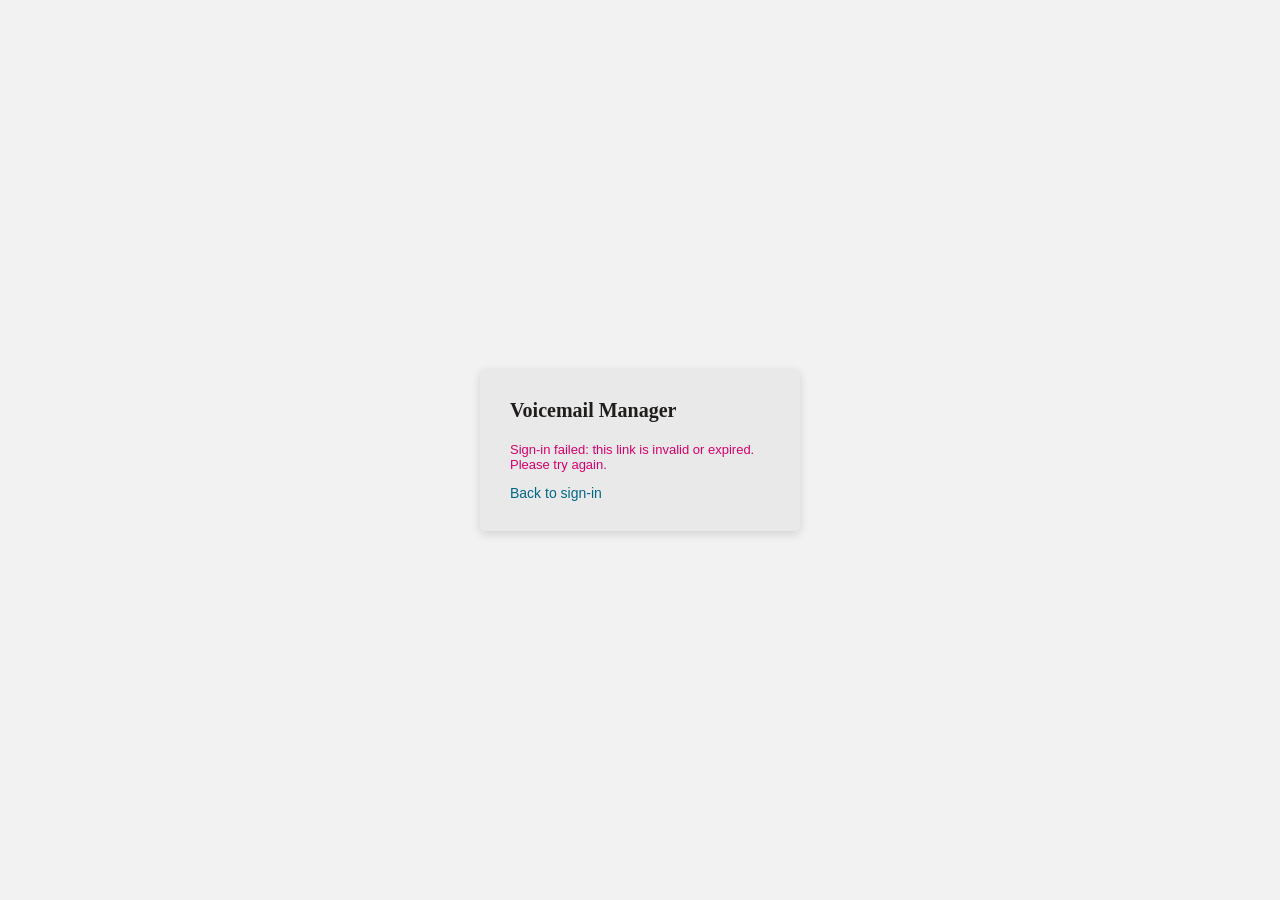
<file: app/static/callback.html>
<!DOCTYPE html>
<html lang="en">
<head>
<meta charset="utf-8">
<meta name="viewport" content="width=device-width, initial-scale=1">
<title>Signing in… — Voicemail Manager</title>
<link rel="stylesheet" href="styles.css">
</head>
<body>

<div class="login-screen">
  <div class="login-card">
    <h1>Voicemail Manager</h1>
    <p id="callback-status">Signing you in…</p>
  </div>
</div>

<script src="callback.js"></script>
</body>
</html>
</file>
<file: app/static/styles.css>
:root {
  --color-bg: #f3f2f2;
  --color-surface: #eae9e9;
  --color-text: #201e1d;
  --color-accent: #0088b0;
  --color-accent-2: #d6006c;
  --color-divider: rgba(32, 30, 29, 0.16);

  --color-neutral-100: #f8f4f4;
  --color-neutral-200: #eae7e7;
  --color-neutral-300: #d7d3d3;
  --color-neutral-400: #bab6b6;
  --color-neutral-700: #605d5d;
  --color-neutral-900: #2d2b2b;

  --color-accent-100: #e9f8ff;
  --color-accent-700: #006786;
  --color-accent-800: #004961;
  --color-callback: #2f6feb;

  --space-1: 5px;
  --space-2: 10px;
  --space-3: 15px;
  --space-4: 20px;
  --space-6: 30px;
  --space-8: 40px;

  --radius-sm: 2px;
  --radius-md: 4px;
  --radius-lg: 6px;

  --shadow-sm: 0 1px 2px rgba(45, 43, 43, 0.14);
  --shadow-md: 0 3px 10px rgba(45, 43, 43, 0.16);
  --shadow-lg: 0 12px 32px rgba(45, 43, 43, 0.22);
}

* { box-sizing: border-box; }
body {
  margin: 0;
  background: var(--color-bg);
  color: var(--color-text);
  font-family: -apple-system, BlinkMacSystemFont, "Segoe UI", Helvetica, Arial, sans-serif;
  font-size: 14px;
}
h1, h2, h3, h4, .nav-brand, .detail-name, .dept-card h4, .settings-header h2 {
  font-family: Georgia, "Iowan Old Style", "Palatino Linotype", "Times New Roman", serif;
  font-weight: 600;
}
a { color: var(--color-accent-700); text-decoration: none; }
a:hover { color: var(--color-accent-800); }
button { font-family: inherit; }

.hidden { display: none !important; }

/* --- login --- */
.login-screen {
  min-height: 100vh; display: flex; align-items: center; justify-content: center;
}
.login-card {
  width: 320px; background: var(--color-surface); border-radius: var(--radius-lg);
  box-shadow: var(--shadow-md); padding: var(--space-6);
}
.login-card h1 { font-size: 20px; margin: 0 0 var(--space-4); }
.field { margin-bottom: var(--space-3); }
.field label { display: block; font-size: 12px; margin-bottom: 5px; color: var(--color-neutral-700); }
.input {
  width: 100%; min-height: 36px; padding: 6px 10px; font-size: 14px;
  background: var(--color-bg); border: 1px solid var(--color-divider); border-radius: var(--radius-md);
  color: var(--color-text);
}
.input:focus { outline: 2px solid var(--color-accent); outline-offset: 0; }
.input-needs-value {
  border-color: #c62828;
  animation: input-needs-value-glow 1.6s ease-in-out infinite;
}
@keyframes input-needs-value-glow {
  0%, 100% { box-shadow: 0 0 2px 1px rgba(198, 40, 40, 0.45); }
  50% { box-shadow: 0 0 6px 2px rgba(198, 40, 40, 0.85); }
}
.btn {
  display: inline-flex; align-items: center; justify-content: center; gap: 6px;
  cursor: pointer; font-size: 14px; font-weight: 600; border: 1px solid transparent;
  padding: var(--space-2) var(--space-3); border-radius: var(--radius-md); background: transparent;
}
.btn-primary { background: var(--color-accent); color: white; width: 100%; margin-top: var(--space-2); }
.btn-primary:hover { background: var(--color-accent-700); }
.btn-secondary { border-color: var(--color-divider); }
.btn-secondary:hover { background: rgba(32, 30, 29, 0.07); }
.error-text { color: var(--color-accent-2); font-size: 13px; margin-top: var(--space-2); }

/* Microsoft's own branding guidelines for "Sign in with Microsoft" buttons:
   white fill, #8C8C8C border, #5E5E5E text, Segoe UI, the 4-square logo. */
.btn-ms {
  width: 100%; background: #ffffff; color: #5e5e5e; border-color: #8c8c8c;
  padding: var(--space-3) var(--space-3); margin-bottom: var(--space-4);
  font-family: "Segoe UI", -apple-system, BlinkMacSystemFont, Helvetica, Arial, sans-serif;
}
.btn-ms:hover { background: #f3f3f3; }
.btn-ms svg { flex: none; }

/* --- app shell --- */
.app-shell { display: flex; flex-direction: column; height: 100vh; }
.nav {
  flex: none; display: flex; align-items: center; gap: var(--space-4);
  padding: var(--space-3) var(--space-4); border-bottom: 1px solid var(--color-neutral-300);
}
.nav-brand { font-weight: 700; font-size: 16px; margin-right: auto; display: flex; align-items: center; gap: var(--space-2); }
.nav-user { font-size: 16px; opacity: 0.75; }
.icon-btn {
  background: none; border: none; cursor: pointer; color: var(--color-text);
  display: flex; align-items: center; padding: 6px; border-radius: var(--radius-sm);
  font-size: 26px; line-height: 1;
}
.icon-btn svg { display: block; }
.icon-btn:hover { background: rgba(32, 30, 29, 0.07); }
.icon-btn.active { color: var(--color-accent-700); background: var(--color-accent-100); }

.main-body { flex: 1; display: flex; min-height: 0; }

.sidebar {
  flex: none; width: 250px; padding: var(--space-4) var(--space-4) var(--space-3);
  border-right: 1px solid var(--color-neutral-300);
  display: flex; flex-direction: column; min-height: 0;
}
.sidebar-scroll { flex: 1; overflow-y: auto; overflow-x: hidden; min-height: 0; }
.sidebar-bottom { flex: none; padding-top: var(--space-2); }
.sidebar-bottom .input { margin-bottom: var(--space-2); }
.sidebar-search-row { flex: none; margin-bottom: var(--space-3); }
.sidebar-search-box { position: relative; display: flex; align-items: center; }
.sidebar-search-box .search-icon {
  position: absolute; left: 10px; opacity: 0.4; pointer-events: none; color: var(--color-text);
}
.sidebar-search-input { padding-left: 30px; padding-right: 34px; }
.sort-icon-btn {
  position: absolute; right: 4px; display: flex; align-items: center; justify-content: center;
  width: 26px; height: 26px; border: none; background: none; cursor: pointer;
  border-radius: var(--radius-sm); color: var(--color-text);
}
.sort-icon-box {
  display: inline-flex; align-items: center; justify-content: center;
  width: 20px; height: 20px; font-size: 11px; font-weight: 700; line-height: 1;
  font-family: -apple-system, BlinkMacSystemFont, "Segoe UI", Helvetica, Arial, sans-serif;
  border-radius: 4px; background: var(--color-neutral-100); color: var(--color-neutral-900);
  border: 1px solid var(--color-neutral-400); border-bottom-width: 2px;
  box-shadow: 0 1px 0 rgba(32, 30, 29, 0.06);
}
.sort-icon-btn:hover .sort-icon-box { background: var(--color-neutral-200); }
.sort-icon-btn:active .sort-icon-box {
  border-bottom-width: 1px; box-shadow: none; transform: translateY(1px);
}
.sidebar-subheading {
  font-size: 11px; font-weight: 400; opacity: 0.45; text-transform: uppercase; letter-spacing: 0.02em;
  margin: var(--space-2) 0 2px; padding: 0 2px;
}
.sidebar-subheading:first-child { margin-top: 0; }
.avatar-circle {
  width: 44px; height: 44px; border-radius: 50%; flex: none;
  background: var(--color-accent-100); color: var(--color-accent-700);
  display: flex; align-items: center; justify-content: center;
  font-weight: 700; font-size: 15px;
}
.avatar-circle.sm { width: 32px; height: 32px; font-size: 12px; }
.sidebar-user {
  width: 100%; border: none; background: none; font: inherit; text-align: left;
  display: flex; align-items: center; gap: var(--space-3);
}
.sidebar-user-info { flex: 1; min-width: 0; }
.sidebar-user .ext {
  font-size: 11px; letter-spacing: 0.06em; text-transform: uppercase; opacity: 0.55;
  overflow: hidden; text-overflow: ellipsis; white-space: nowrap;
}
.sidebar-user .name {
  font-size: 16px; font-family: Georgia, "Iowan Old Style", "Palatino Linotype", serif;
  overflow: hidden; text-overflow: ellipsis; white-space: nowrap;
}
.view-all-link {
  display: block; text-align: center; font-size: 14px; font-weight: 600;
  padding: var(--space-2) var(--space-3); border-radius: var(--radius-md);
  border: 1px solid var(--color-divider); color: var(--color-text);
}
.view-all-link:hover { background: rgba(32, 30, 29, 0.06); color: var(--color-text); border-color: var(--color-neutral-400); }
.view-all-link.active { color: white; background: var(--color-accent); border-color: var(--color-accent); }
.sidebar-heading { font-size: 11px; font-weight: 700; letter-spacing: 0.06em; text-transform: uppercase; opacity: 0.5; margin: var(--space-2) 0 var(--space-1); }
.mailbox-row {
  display: flex; align-items: center; justify-content: space-between; gap: var(--space-2);
  padding: 6px var(--space-2); margin: 0 calc(-1 * var(--space-2)); border-radius: var(--radius-sm);
  cursor: pointer; color: var(--color-text);
}
.mailbox-row:hover { background: rgba(32, 30, 29, 0.06); }
.mailbox-row.active { background: var(--color-accent-100); color: var(--color-accent-800); }
.mailbox-label { flex: 1; min-width: 0; display: flex; align-items: center; gap: 8px; }
.ext-chip {
  flex: none; font-size: 11px; font-weight: 700; padding: 2px 7px;
  border-radius: var(--radius-sm); background: var(--color-neutral-200); color: var(--color-neutral-900);
  font-family: -apple-system, BlinkMacSystemFont, "Segoe UI", Helvetica, Arial, sans-serif;
}
.mailbox-name { flex: 1; min-width: 0; overflow: hidden; text-overflow: ellipsis; white-space: nowrap; }
/* Ext-chip + name, used anywhere outside the sidebar mailbox row that needs
   the same "[105] Kamryn Roy" look (admin lists, combobox chips/options,
   member rows, detail headers) — see pillName() in app.js. */
.pill-name { display: inline-flex; align-items: center; gap: 6px; min-width: 0; }
.pill-name-text { overflow: hidden; text-overflow: ellipsis; }
.badge {
  display: inline-flex; align-items: center; font-size: 11px; padding: 2px 8px;
  border-radius: 10px; background: #fbedc4; color: #7a5c00;
}

/* --- self-view Voicemails / Call Log switch (requirement 1) -- the whole
   identity row + two option rows read as ONE container, permanently framed
   in the pale accent color (always available/visible, not tied to whether
   the viewer currently happens to be looking at their own mailbox) --
   whichever option is the active view gets its own solid, darker-blue
   section within that container. */
.sidebar-user-wrap {
  border-radius: var(--radius-md);
  margin: 0 calc(-1 * var(--space-2)) var(--space-3);
  padding: 4px var(--space-2);
  background: var(--color-accent-100);
}
.sidebar-user-wrap > .sidebar-user {
  margin: 0 0 2px; padding: 6px var(--space-1); border-radius: var(--radius-sm);
  color: var(--color-accent-800);
}
.sidebar-user-wrap > .sidebar-user:hover { background: rgba(0, 103, 134, 0.08); }
.user-view-switch { display: flex; flex-direction: column; gap: 2px; }
.user-popover-option {
  width: 100%; display: flex; align-items: center; justify-content: space-between;
  gap: var(--space-2); padding: 6px var(--space-1); margin: 0;
  border-radius: var(--radius-sm); background: none; border: none;
  cursor: pointer; font: inherit; font-size: 14px; color: var(--color-accent-800);
}
.user-popover-option:hover { background: rgba(0, 103, 134, 0.08); }
.user-popover-option.active { background: var(--color-accent-700); color: white; }
.user-popover-option.active .badge { background: rgba(255, 255, 255, 0.25); color: white; }

/* Below the Voicemails/Call Log view switch -- opens a modal instead of
   changing state, so it never gets the .active treatment those two do. */
.user-popover-action {
  width: 100%; display: flex; align-items: center; gap: var(--space-2);
  padding: 6px var(--space-1); margin: 2px 0 0; border-top: 1px solid rgba(0, 103, 134, 0.15);
  border-radius: var(--radius-sm); background: none; border-left: none; border-right: none; border-bottom: none;
  cursor: pointer; font: inherit; font-size: 13px; color: var(--color-accent-800); opacity: 0.85;
}
.user-popover-action:hover { background: rgba(0, 103, 134, 0.08); opacity: 1; }

/* --- Voicemail/Call Log tab strip above the table, non-self mailboxes --- */
.mailbox-view-tabs { margin-bottom: var(--space-3); }

/* --- counterpart call-history list (right pane, requirement 4) --- */
.call-history-day-heading { margin-top: var(--space-3); }
.call-history-day-heading:first-child { margin-top: 0; }
.call-history-row { display: flex; align-items: center; gap: var(--space-2); padding: 4px 0; font-size: 13px; }
.call-history-direction { display: flex; opacity: 0.6; }
.call-history-label { flex: 1; min-width: 0; }
.call-history-time { opacity: 0.6; font-size: 12px; }

.message-panel { flex: 1; min-width: 0; padding: var(--space-4); overflow-y: auto; border-right: 1px solid var(--color-neutral-300); }
.search-row { display: flex; gap: var(--space-3); margin-bottom: var(--space-4); flex-wrap: wrap; align-items: center; }
.search-row .input { flex: 1; min-width: 220px; max-width: 360px; }
.date-filter-group { display: flex; align-items: center; gap: 6px; flex: none; }
.search-row .date-input { flex: none; width: 145px; min-width: 0; max-width: none; }
.date-filter-sep { opacity: 0.4; }

/* Fixed layout so column widths hold steady regardless of cell content --
   the optional Mailbox/First-Reviewed columns (toggled via .hidden on both
   <th> and <td>) simply drop out of the layout rather than reflowing the
   rest, since a display:none cell occupies no column in a fixed table. */
.table { width: 100%; border-collapse: collapse; font-size: 14px; table-layout: fixed; }
.table th {
  text-align: left; font-size: 11px; letter-spacing: 0.06em; text-transform: uppercase;
  color: var(--color-neutral-700); padding: var(--space-2); border-bottom: 1px solid var(--color-divider);
}
.table td {
  padding: var(--space-2); border-bottom: 1px solid rgba(32, 30, 29, 0.08);
  overflow: hidden; text-overflow: ellipsis; white-space: nowrap;
}
.table .col-status-dot { width: 28px; text-align: center; overflow: visible; text-overflow: clip; }
.table .col-from { width: auto; white-space: normal; }
.table .col-received { width: 170px; }
.table .col-duration { width: 80px; }
.table .col-first-reviewer { width: 160px; }
.table .col-direction { width: 32px; text-align: center; overflow: visible; }
.table .col-number { width: 150px; }
.table tbody tr { cursor: pointer; }
.table tbody tr:hover { background: rgba(32, 30, 29, 0.04); }
.table tbody tr.active { background: var(--color-accent-100); }
/* New (unheard) rows get a gold tint instead of the old Status-column tag --
   .active is given its own combined selector so the selection highlight
   always wins over the gold tint regardless of stylesheet order. */
.table tbody tr.row-new { background: rgba(230, 168, 0, 0.14); }
.table tbody tr.row-new:hover { background: rgba(230, 168, 0, 0.24); }
.table tbody tr.active.row-new { background: var(--color-accent-100); }

.status-dot {
  display: inline-block; width: 9px; height: 9px; border-radius: 50%;
}
.status-dot-new {
  background: #f2b705;
  animation: status-dot-glow 2s ease-in-out infinite;
}
@keyframes status-dot-glow {
  0%, 100% { box-shadow: 0 0 3px 1px rgba(242, 183, 5, 0.55); }
  50% { box-shadow: 0 0 7px 3px rgba(242, 183, 5, 0.9); }
}
.status-dot-reviewed { background: #2e7d32; }
/* Call Log status dots (see routes/calls.py's status field) -- no pulse
   animation, that's specific to unheard voicemail. */
.status-dot-missed { background: #c62828; }
.status-dot-received { background: #2e7d32; }
.status-dot-outgoing { background: #1565c0; }

.pagination-row {
  display: flex; align-items: center; justify-content: space-between;
  margin-top: var(--space-3); font-size: 13px; opacity: 0.8;
}
.pagination-controls { display: flex; align-items: center; gap: var(--space-2); }
.pagination-controls .btn { padding: 4px var(--space-2); font-size: 13px; font-weight: 400; }
.pagination-controls .btn:disabled { opacity: 0.4; cursor: default; }
.pagination-page { min-width: 90px; text-align: center; }

.detail-panel { flex: none; width: 380px; padding: var(--space-6) var(--space-4); overflow-y: auto; background: var(--color-surface); }
.detail-empty { opacity: 0.5; font-size: 13px; padding: var(--space-4); }
.detail-header { position: relative; padding-right: 40px; }
.detail-name { font-size: 18px; }
.detail-meta { display: grid; grid-template-columns: auto 1fr; gap: var(--space-1) var(--space-3); font-size: 13px; margin: var(--space-4) 0; }
.detail-meta span:nth-child(odd) { opacity: 0.5; }
.reserved-slot { border: 1px dashed var(--color-divider); border-radius: var(--radius-md); padding: var(--space-3); font-size: 12px; opacity: 0.5; text-align: center; margin-top: var(--space-4); }
.transcription-text { font-size: 13px; line-height: 1.6; white-space: pre-wrap; }
.transcript-word { cursor: pointer; border-radius: 3px; padding: 1px 2px; margin: -1px -2px; }
.transcript-word:hover { background: rgba(32, 30, 29, 0.07); }
.transcript-sentence.active { background: var(--color-accent-100); color: var(--color-accent-700); border-radius: 3px; }
.transcript-sentence.active .transcript-word:hover { background: rgba(0, 0, 0, 0.08); }
.checkbox-row { display: flex; align-items: center; gap: var(--space-2); font-size: 13px; }

.detail-actions { position: absolute; top: 0; right: 0; display: flex; flex-direction: column; gap: var(--space-1); }
.icon-toggle-btn {
  flex: none; width: 30px; height: 30px; display: flex; align-items: center; justify-content: center;
  border-radius: var(--radius-sm); border: none; background: none;
  color: var(--color-text); cursor: pointer;
}
.icon-toggle-btn:hover { background: rgba(32, 30, 29, 0.07); }
.icon-toggle-btn.active { color: var(--color-accent-700); background: var(--color-accent-100); }
.icon-toggle-btn:disabled { opacity: 0.35; cursor: not-allowed; }
.icon-toggle-btn:disabled:hover { background: none; }

.detail-section { margin-top: var(--space-6); }
.detail-section:first-child { margin-top: 0; }
.detail-section-heading { font-size: 11px; letter-spacing: 0.06em; text-transform: uppercase; opacity: 0.5; margin-bottom: var(--space-3); }

.review-list { display: flex; flex-direction: column; gap: var(--space-3); }
.review-row { display: flex; align-items: center; gap: var(--space-2); }
.review-name { flex: 1; min-width: 0; font-size: 14px; overflow: hidden; text-overflow: ellipsis; white-space: nowrap; }
.review-status { flex: none; display: flex; align-items: center; gap: 6px; font-size: 12px; opacity: 0.7; }
.review-status.pending { opacity: 0.45; }
.review-check { display: flex; color: var(--color-accent); }
.review-callback { display: flex; color: var(--color-callback); }

.call-path-chain { display: flex; flex-wrap: wrap; align-items: center; gap: 6px; font-size: 13px; }
.call-path-node { background: rgba(32, 30, 29, 0.06); border-radius: var(--radius-sm); padding: 2px 8px; white-space: nowrap; }
.call-path-node-name { opacity: 0.6; margin-left: 4px; }
.call-path-node-icon { display: inline-flex; align-items: center; margin-right: 5px; color: var(--color-accent); vertical-align: middle; }
.call-path-arrow { opacity: 0.35; }

/* --- custom audio player (no native browser controls) --- */
.player { display: flex; align-items: center; gap: var(--space-3); margin-bottom: var(--space-4); }
.player-btn {
  flex: none; width: 38px; height: 38px; border-radius: 50%; border: none;
  background: var(--color-accent); color: white; cursor: pointer;
  display: flex; align-items: center; justify-content: center; font-size: 14px;
}
.player-btn:hover { background: var(--color-accent-700); }
.player-track-col { flex: 1; }
.player-track {
  height: 5px; border-radius: 3px; background: var(--color-neutral-300);
  position: relative; cursor: pointer;
}
.player-track-fill {
  position: absolute; left: 0; top: 0; bottom: 0; width: 0%;
  border-radius: 3px; background: var(--color-accent); pointer-events: none;
}
.player-time-row { display: flex; align-items: center; justify-content: space-between; font-size: 13px; opacity: 0.6; margin-top: 8px; }
.player-time-right { display: flex; align-items: center; gap: var(--space-2); }
.playback-mode-label { opacity: 0.7; }

.playback-mode-toggle {
  flex: none; display: flex; align-items: center; gap: 2px;
  background: var(--color-neutral-200); border-radius: 999px; padding: 2px;
}
.mode-btn {
  flex: none; width: 24px; height: 24px; display: flex; align-items: center; justify-content: center;
  border-radius: 999px; border: none; background: none; color: var(--color-neutral-700); cursor: pointer;
}
.mode-btn:hover { color: var(--color-text); }
.mode-btn.active { background: var(--color-accent); color: white; }

/* Standalone icon-only toggle button (e.g. the Phone PIN show/hide eye) --
   same footprint/border as .input so it lines up with the field beside it. */
.pin-reveal-btn {
  flex: none; width: 38px; height: 38px; display: flex; align-items: center; justify-content: center;
  border-radius: var(--radius-md); border: 1px solid var(--color-divider); background: none;
  color: var(--color-neutral-700); cursor: pointer;
}
.pin-reveal-btn:hover { color: var(--color-text); background: rgba(32, 30, 29, 0.07); }

.phone-call-status { font-size: 12px; opacity: 0.65; margin-top: var(--space-2); }

/* --- settings/admin --- */
.settings-overlay { position: fixed; inset: 0; background: rgba(45, 43, 43, 0.5); display: flex; align-items: flex-start; justify-content: center; padding: var(--space-6); overflow-y: auto; z-index: 10; }
.settings-dialog { width: min(1040px, 100%); background: var(--color-surface); border-radius: var(--radius-lg); box-shadow: var(--shadow-lg); padding: var(--space-6); }
.settings-dialog.small { width: min(420px, 100%); }
.settings-header { display: flex; align-items: center; justify-content: space-between; margin-bottom: var(--space-4); }
.error-modal-body { font-size: 14px; line-height: 1.5; }

/* --- share modal --- */
.share-link-row { display: flex; gap: var(--space-2); }
.share-link-row .input { flex: 1; }
.share-hint { font-size: 12px; opacity: 0.6; margin-top: var(--space-2); }
.dept-card { background: var(--color-bg); border-radius: var(--radius-md); padding: var(--space-3); margin-bottom: var(--space-3); }
.dept-card h4 { margin: 0 0 var(--space-1); }
.dept-card .meta { font-size: 12px; opacity: 0.6; }

/* --- settings tabs --- */
.settings-tabs { display: flex; gap: var(--space-2); border-bottom: 1px solid var(--color-divider); margin-bottom: var(--space-4); }
.tab-btn {
  background: none; border: none; cursor: pointer; font: inherit;
  padding: var(--space-2) var(--space-3); font-size: 14px; font-weight: 600;
  color: var(--color-text); opacity: 0.55; border-bottom: 2px solid transparent;
  margin-bottom: -1px;
}
.tab-btn:hover { opacity: 0.85; }
.tab-btn.active { opacity: 1; color: var(--color-accent-700); border-bottom-color: var(--color-accent); }

.admin-columns { display: flex; gap: var(--space-4); align-items: flex-start; }
.admin-list-col { flex: none; width: 240px; border-right: 1px solid var(--color-divider); padding-right: var(--space-3); }
.admin-detail-col { flex: 1; min-width: 0; }
.admin-list { max-height: 480px; overflow-y: auto; }

.admin-list-item { padding: var(--space-2); border-radius: var(--radius-sm); cursor: pointer; font-size: 13px; }
.admin-list-item:hover { background: rgba(32, 30, 29, 0.06); }
.admin-list-item.active { background: var(--color-accent-100); color: var(--color-accent-800); }
.admin-list-item .sub { font-size: 11px; opacity: 0.55; margin-top: 4px; }

.mailbox-group { border: 1px solid var(--color-divider); border-radius: var(--radius-md); padding: var(--space-3); margin-top: var(--space-3); }
.mailbox-group h5 { margin: 0 0 var(--space-2); }
.member-row { display: flex; align-items: center; gap: var(--space-2); padding: 4px 0; font-size: 13px; }

.coming-soon { display: flex; flex-direction: column; align-items: center; justify-content: center; min-height: 320px; gap: var(--space-3); opacity: 0.6; }
.coming-soon-face { font-size: 48px; }

/* --- searchable checkbox combobox with chips --- */
.chip {
  display: inline-flex; align-items: center; gap: 4px;
  font-size: 12px; padding: 4px 4px 4px 10px; border-radius: 12px;
  background: var(--color-accent-100); color: var(--color-accent-800);
}
.chip button {
  background: none; border: none; cursor: pointer; color: inherit;
  font-size: 15px; line-height: 1; padding: 2px 4px; border-radius: 50%;
  display: flex; align-items: center;
}
.chip button:hover { background: rgba(0, 103, 134, 0.15); }
.combo-select { position: relative; }
.combo-chips { display: flex; flex-wrap: wrap; gap: 6px; margin-bottom: var(--space-2); }
.combo-search-wrap { position: relative; }
.combo-dropdown {
  position: absolute; z-index: 5; top: calc(100% + 4px); left: 0; right: 0;
  max-height: 220px; overflow-y: auto; background: var(--color-bg);
  border: 1px solid var(--color-divider); border-radius: var(--radius-md); box-shadow: var(--shadow-md);
}
.combo-option { display: flex; align-items: center; gap: 8px; padding: 6px 10px; font-size: 13px; cursor: pointer; }
.combo-option:hover { background: rgba(32, 30, 29, 0.06); }
.combo-empty { padding: 10px; font-size: 12px; opacity: 0.5; }

/* --- granted-mailbox list (search-to-add above, removable rows below) --- */
.grant-list { display: flex; flex-direction: column; gap: 2px; margin-top: var(--space-2); }
.grant-row {
  display: flex; align-items: center; gap: var(--space-3);
  padding: 6px 8px; border-radius: var(--radius-sm); font-size: 13px;
}
.grant-row:hover { background: rgba(32, 30, 29, 0.06); }
.grant-row-hide {
  display: flex; align-items: center; gap: 6px;
  font-size: 12px; opacity: 0.75; font-weight: normal; white-space: nowrap;
}
.grant-remove-btn {
  margin-left: auto; background: none; border: none; cursor: pointer;
  font-size: 16px; line-height: 1; padding: 2px 6px; border-radius: 50%; opacity: 0.6;
}
.grant-remove-btn:hover { background: rgba(32, 30, 29, 0.1); opacity: 1; }
</file>
